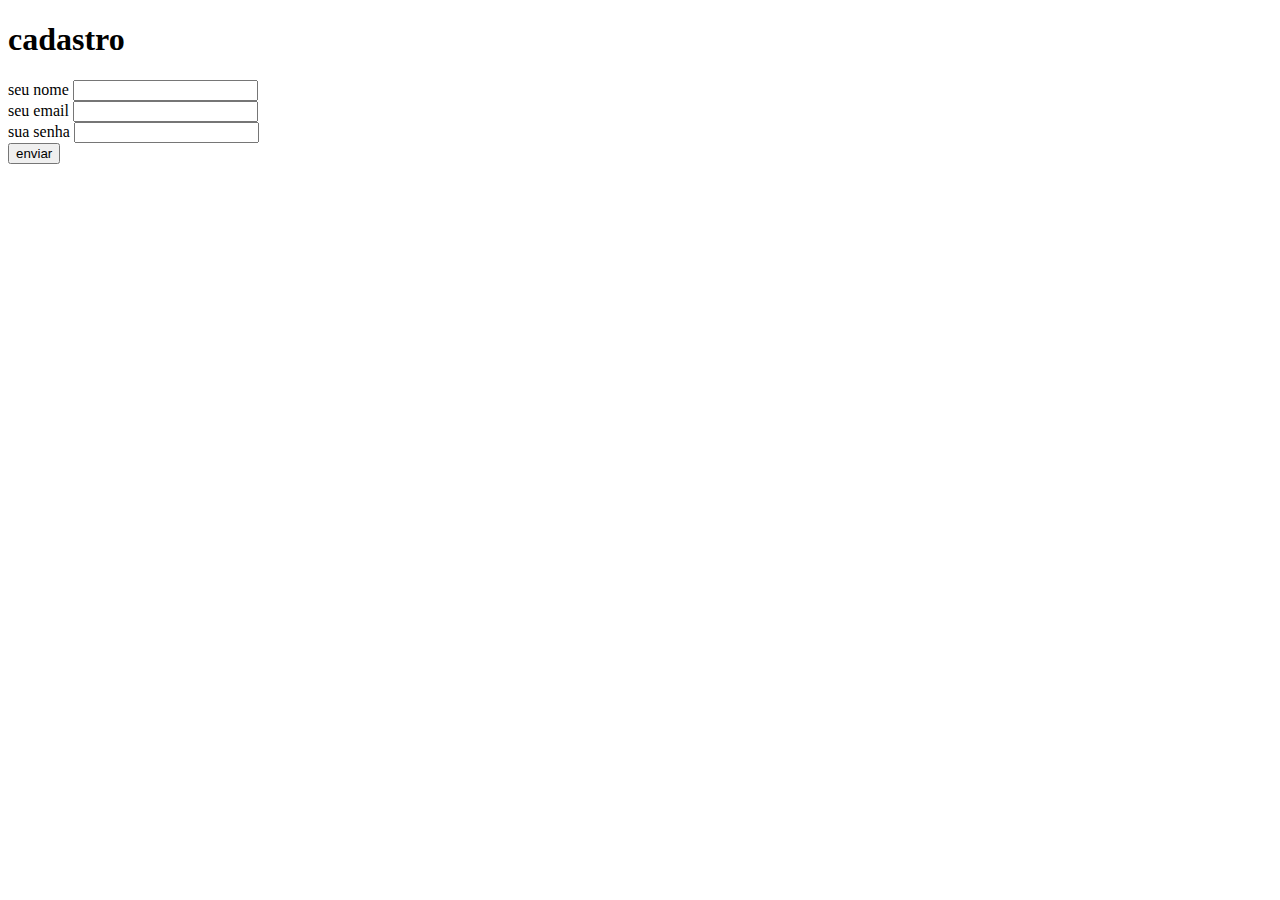
<file: atividade-modulo3.html>
<!DOCTYPE html>
<html lang="pt-br">
<head>
    <meta charset="UTF-8">
    <meta http-equiv="X-UA-Compatible" content="IE=edge">
    <meta name="viewport" content="width=device-width, initial-scale=1.0">
    <title>atv-modulo3</title>
</head>
<body>
    <h1>cadastro</h1>
    <form>
        <label for="text">seu nome</label>
        <input id="text" type="text">
        <br />
        <label for="email">seu email</label>
        <input id="email" type="email">
        <br />
        <label for=" password">sua senha</label>
        <input id="password" type="password">
        <br />
        <button type="submit">
            enviar
        </button>
    </form>
</body>
</html>
</file>
